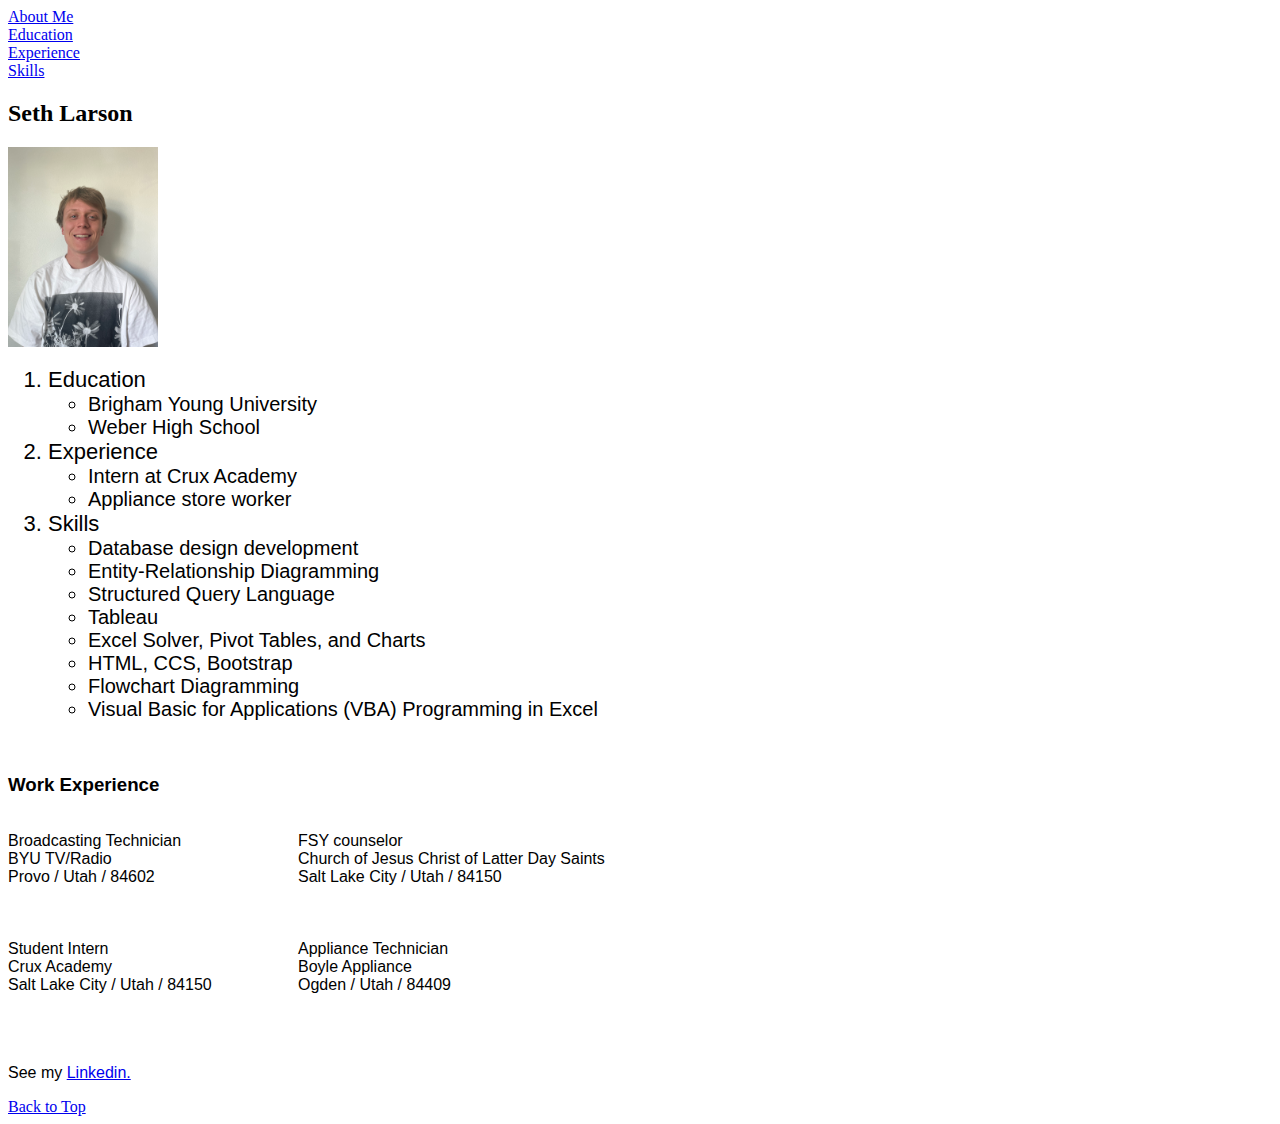
<file: HTML/MyResume.html>
<!DOCTYPE html>
<html lang="en">
<head>
    <meta charset="UTF-8">
    <meta name="viewport" content="width=device-width, initial-scale=1.0">
    <title>Resume</title>
    <link  href="../CSS styles/Epic resume styles.css" rel="stylesheet"> 
</head>
<body>
    <a href="../Index.html" >About Me</a>

    <div>
        <a href="#edu">Education</a> <br>
        <a href="#exp">Experience</a> <br>
        <a href="#ski">Skills</a> <br>
    </div>
    
    <h2>Seth Larson</h2> 
    <img src="../Images/ME.jpg" alt="Seth Larson" height="200" width="150">
    <div>
    
        <!--Education, Experience and skills parts of my resume with bullet points 
            on specific things I have done or know for each section-->
        <ol>
            <li id="edu" class="hover">Education
                <ul>
                    <li class="middle">Brigham Young University</li>
                    <li class="middle">Weber High School</li>
                </ul>
            </li>
            
            <li id="exp" class="hover">Experience
                <ul>
                    <li class="middle">Intern at Crux Academy</li>
                    <li class="middle">Appliance store worker</li>
                </ul>
            </li>
            <li id="ski" class="hover">Skills
                <ul>
                    <li class="middle">Database design development</li>
                    <li class="middle">Entity-Relationship Diagramming</li>
                    <li class="middle">Structured Query Language</li>
                    <li class="middle">Tableau</li>
                    <li class="middle">Excel Solver, Pivot Tables, and Charts</li>
                    <li class="middle">HTML, CCS, Bootstrap</li>
                    <li class="middle">Flowchart Diagramming</li>
                    <li class="middle">Visual Basic for Applications (VBA) Programming in Excel</li>
                </ul>
            </li>
        </ol>
    </div>
    <br>
    <div style="font-family: 'Lucida Sans', 'Lucida Sans Regular', 'Lucida Grande', 'Lucida Sans Unicode', Geneva, Verdana, sans-serif;">
        <h3>Work Experience</h3> <br>

        Broadcasting Technician <br>
        BYU TV/Radio <br>
        Provo / Utah / 84602

        <div class="moveright">FSY counselor <br>
        Church of Jesus Christ of Latter Day Saints <br>
        Salt Lake City / Utah / 84150 </div> 
        

        Student Intern <br>
        Crux Academy <br>
        Salt Lake City / Utah / 84150 

        <div class="moveright">Appliance Technician <br>
        Boyle Appliance <br>
        Ogden / Utah / 84409 </div>

        <p>
            See my <a href="https://www.linkedin.com/in/seth-larson-b68694253/" target="_blank" title="Seth Larson's Linkedin Profile">Linkedin.</a>
        </p>
    </div>
    <div>
        <a href="#top">Back to Top</a>
    </div>
</body>
</html>
</file>
<file: CSS styles/Epic resume styles.css>
.hover {
    font-family: 'Lucida Sans', 'Lucida Sans Regular', 'Lucida Grande', 'Lucida Sans Unicode', Geneva, Verdana, sans-serif !important;
    font-size: 22px !important;
}

.middle {
    font-family: 'Gill Sans', 'Gill Sans MT', Calibri, 'Trebuchet MS', sans-serif !important;
    font-size: 20px !important;
}

.moveright {
    position: relative !important;
    left: 290px !important;
    bottom: 54px !important;
}
</file>
